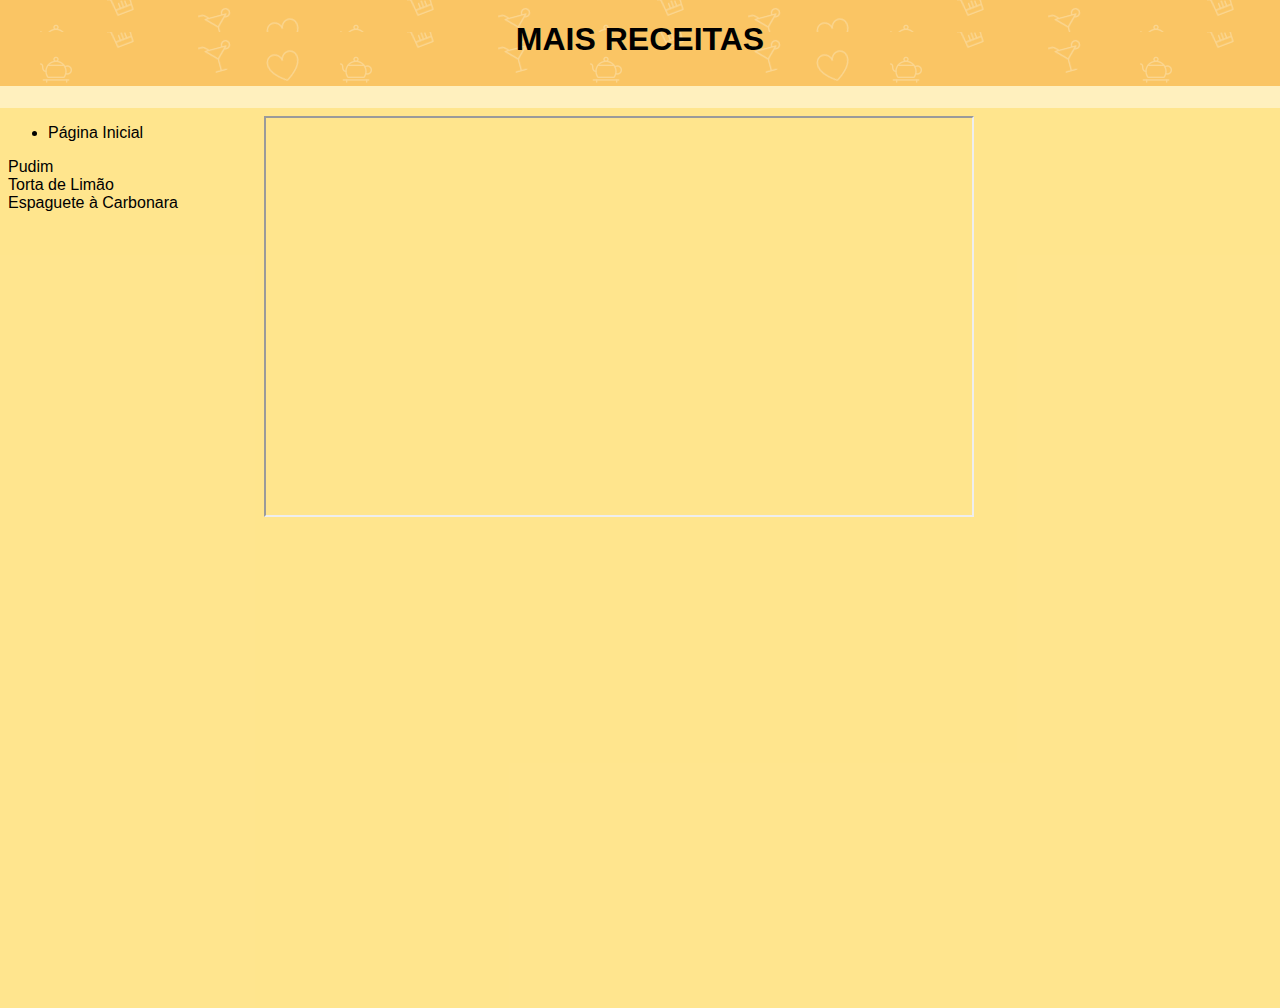
<file: index.html>
<!DOCTYPE html>

<head>
    <meta charset="utf-8">
    <title>MAIS RECEITAS</title>
    <link href="style.css" rel="stylesheet">
    
</head>
<body style="background-color:  rgba(255, 196, 0, 0.253);">

    <div>
       <iframe id= "top" src="cabeçalho.html" name= "top"> </iframe>
    </div>
    <div>
       <iframe id= "esq" src="menu_esquerdo.html" name= "esq"></iframe>
       <iframe id= "dir" src="menu.html" name= "dir"> </iframe>
    </div>
    
</body>
</html>
</file>
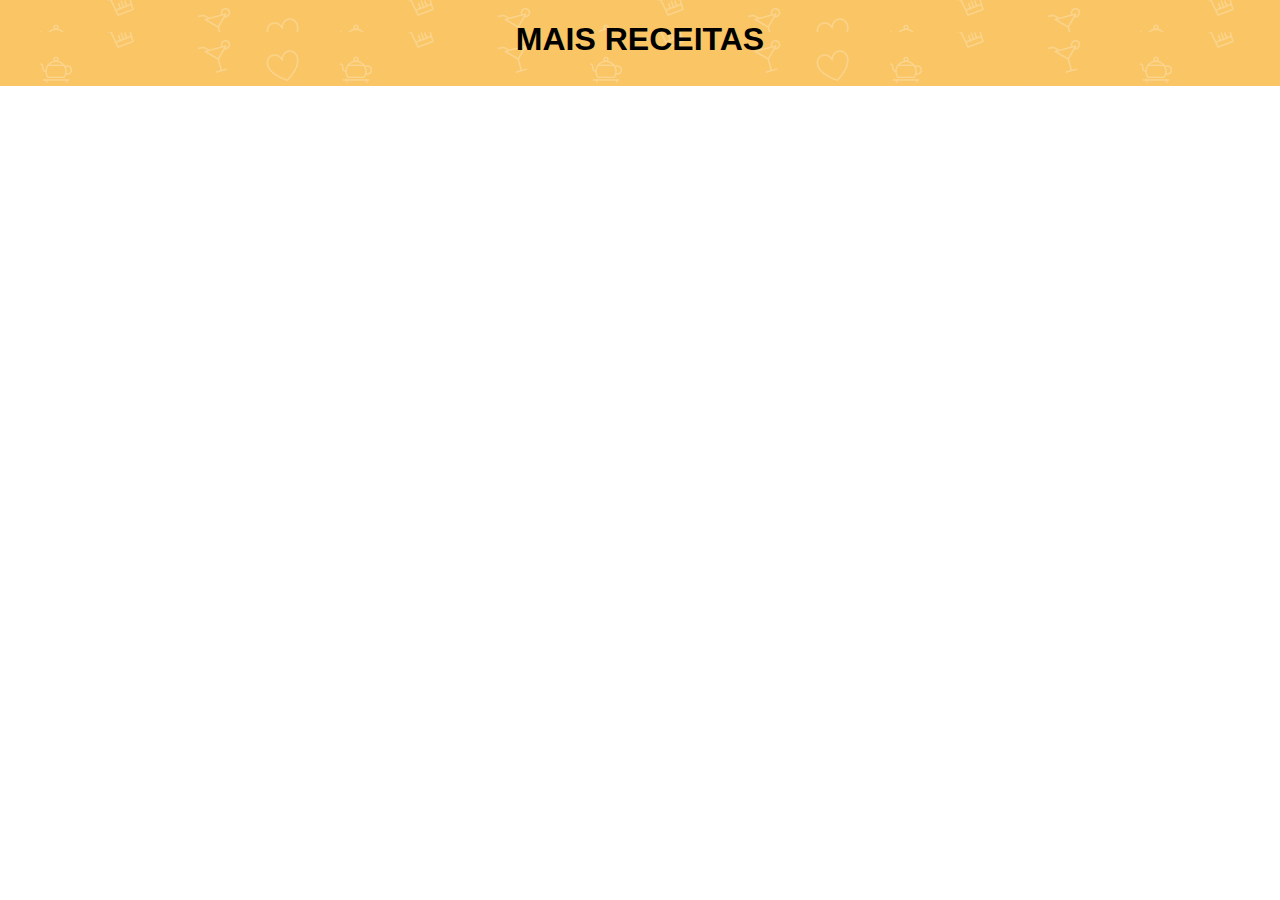
<file: cabeçalho.html>
<!DOCTYPE html>
<html lang="en">
<head>
    <meta charset="UTF-8">
    <meta http-equiv="X-UA-Compatible" content="IE=edge">
    <meta name="viewport" content="width=device-width, initial-scale=1.0">
    <title>Cabeçalho</title>
    <link rel="stylesheet" href="./style.css">



</head>
<body>

    <div id="cabecalho">

         
        <h1>MAIS RECEITAS</h1>



    </div>
    
    
</body>
</html>
</file>
<file: style.css>
#cabecalho{
    position: absolute;
    width: 100%;
    height: 86px;
    background-image: url(foto/background.png);
    top: 0;
    left: 0;
}

#cabecalho h1 {
    text-align: center;
}

#Receita {

    height: 450%;
    border: none;
}

}
    
li {
    list-style: none;
}

li a {
    text-decoration: none;
    font-family: Arial, Helvetica, sans-serif ;
    color: black;
}



h1 {
    font-family: Arial, Helvetica, sans-serif;
    top: 50%;
    text-align: center;
}

.container {
    align-items: center;
    margin: auto;
    position: relative;
    overflow: hidden;
    width: 100%;
    padding-top: 56.25%;

}

.responsive-iframe {
    position: absolute;
    top: 0;
    left: 0;
    bottom: 0;
    right: 0;
    width: 70%;
    height: 70%;
}

#dir {
    position: absolute;
    width: 80%;
    height: 100%;
    border: none;
    top: 12%;
    left: 20%;
}

#esq {
    position: absolute;
    width: 20%;
    height: 100%;
    border: none;
    top: 12%;
    left: 0px;
}

#top {
    position: absolute;
    width: 100%;
    height: 12%;
    border: none;
    top: 0px;
    left: 0px; 
}
</file>
